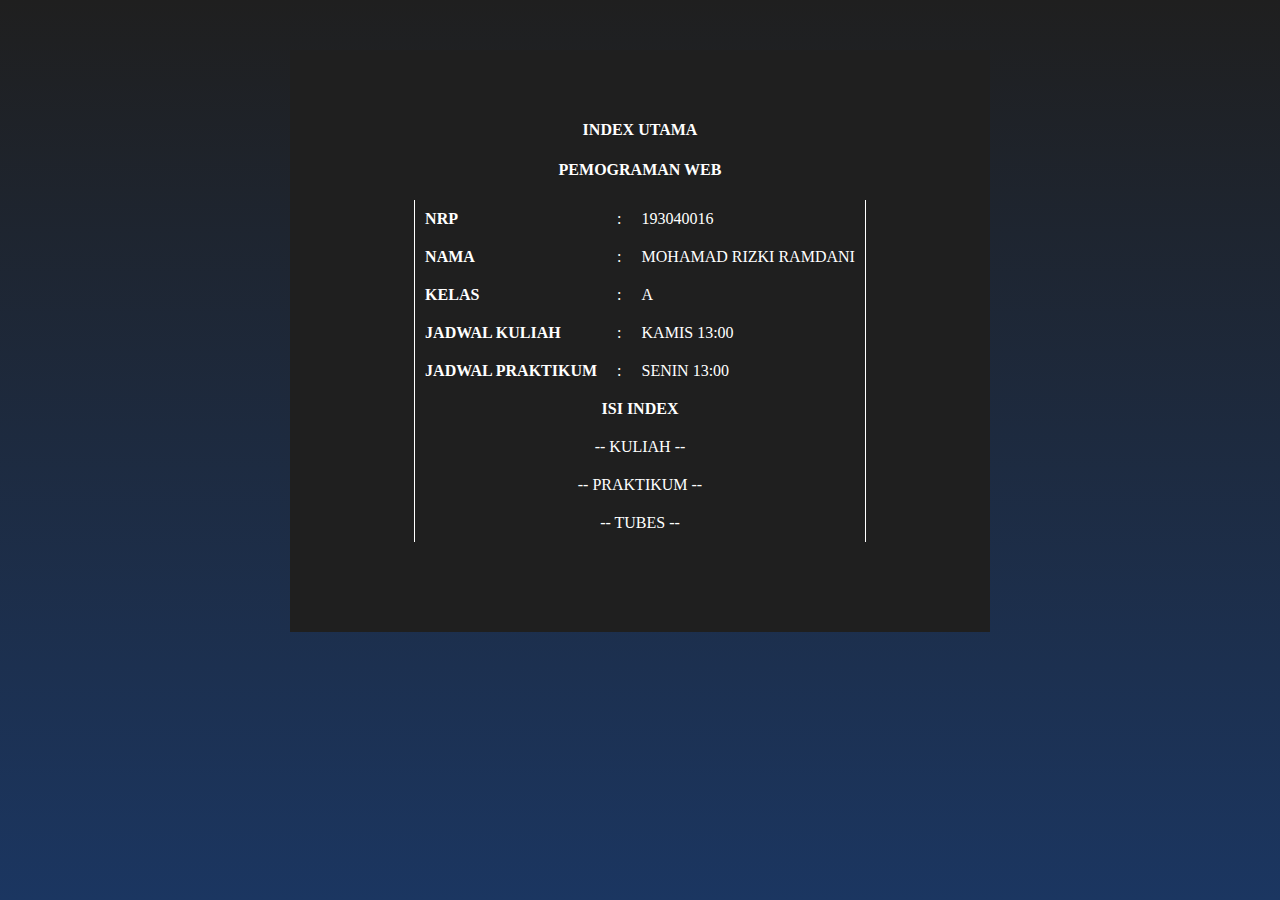
<file: index.html>
<!DOCTYPE html>
<html>
<head>
	<title>Menu Index Utama PW</title>

	<style type="text/css">

		body {
			background-image: linear-gradient(#1f1f1f,#1b3661);
			height: 100%;
  			margin: 0;
  			background-repeat: no-repeat;
  			background-attachment: fixed;
  			color: white;
  			font-family: verdana;
	
}
		
		a {
			text-decoration: none;
			color: white;
		}

		a:hover {
			background-color: white;
			color: black;
			border-radius: 5px;
		}

		.container {
			margin: auto;
			margin-top: 50px;
			background-color: #1f1f1f;
			width: 600px;
			padding: 50px;
		}

		table {
			border-right: 1px solid white;
			border-left: 1px solid white;
			margin-bottom: 40px;
		}

		button {
			background-color: red;
			color: 
		}
	</style>


</head>
<body>

	<div class="container">
		<h4 align="center">INDEX UTAMA</h4>
		<h4 align="center">PEMOGRAMAN WEB</h4>
	<table  cellpadding="10" cellspacing="0" align="center" style="text-decoration: none;">
	<tr>
		<td><b>NRP</b></td>
		<td>:</td>
		<td>193040016</td>
	</tr>
	<tr>
		<td><b>NAMA</b></td>
		<td>:</td>
		<td>MOHAMAD RIZKI RAMDANI</td>
	</tr>
	<tr>
		<td><b>KELAS</b></td>
		<td>:</td>
		<td>A</td>
	</tr>

	<tr>
		<td><b>JADWAL KULIAH</b></td>
		<td>:</td>
		<td>KAMIS 13:00</td>
	</tr>
	<tr>
		<td><b>JADWAL PRAKTIKUM</b></td>
		<td>:</td>
		<td>SENIN 13:00</td>
	</tr>
	<tr>
		<th colspan="3" align="center">ISI INDEX</th>
	</tr>
	<tr>
		<td align="center" colspan="3"><a href="kuliah/index.html" target="_blank">-- KULIAH --</a></td>
	</tr>
	<tr>
		<td align="center" colspan="3"><a href="praktikum/index.html" target="_blank">-- PRAKTIKUM --</a></td>
	</tr>
	<tr>
		<td align="center" colspan="3"><a href="tubes/tubes_193040016/index.php" target="_blank">-- TUBES --</a></td>
	</tr>

</table>
	</div>

</body>
</html>
</file>
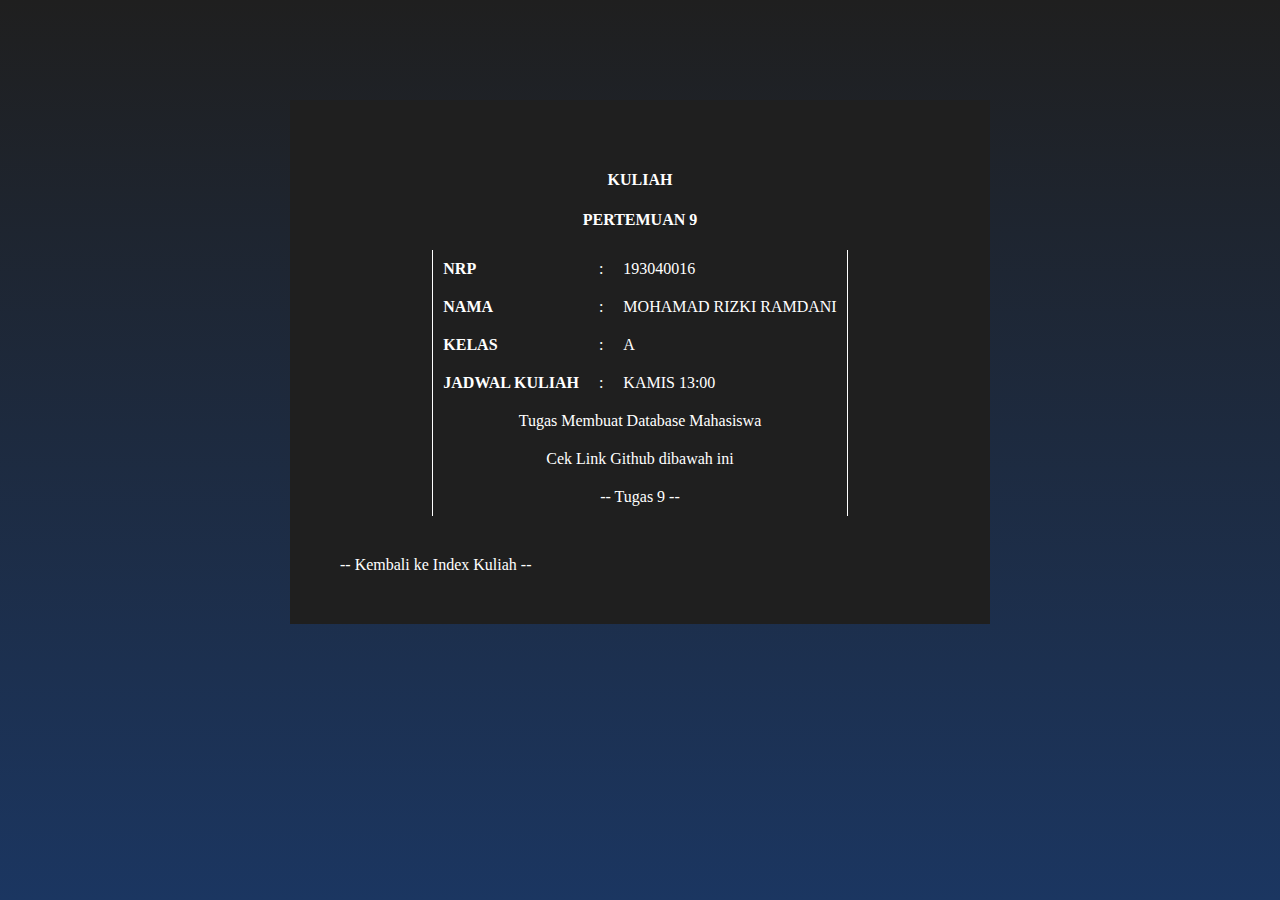
<file: kuliah/pertemuan9/index.html>
<!DOCTYPE html>
<html>
<head>
	<title>Menu Index Kuliah</title>

	<style type="text/css">

		body {
			background-image: linear-gradient(#1f1f1f,#1b3661);
			height: 100%;
  			margin: 0;
  			background-repeat: no-repeat;
  			background-attachment: fixed;
  			color: white;
  			font-family: verdana;
	
}
		
		a {
			text-decoration: none;
			color: white;
		}

		a:hover {
			background-color: white;
			color: black;
			border-radius: 5px;
		}

		.container {
			margin: auto;
			margin-top: 100px;
			background-color: #1f1f1f;
			width: 600px;
			padding: 50px;
		}

		table {
			border-right: 1px solid white;
			border-left: 1px solid white;
			margin-bottom: 40px;
		}

		button {
			background-color: red;
			color: 
		}
	</style>


</head>
<body>

	<div class="container">
		<h4 align="center">KULIAH</h4>
		<h4 align="center">PERTEMUAN 9</h4>
	<table  cellpadding="10" cellspacing="0" align="center" style="text-decoration: none;">
	<tr>
		<td><b>NRP</b></td>
		<td>:</td>
		<td>193040016</td>
	</tr>
	<tr>
		<td><b>NAMA</b></td>
		<td>:</td>
		<td>MOHAMAD RIZKI RAMDANI</td>
	</tr>
	<tr>
		<td><b>KELAS</b></td>
		<td>:</td>
		<td>A</td>
	</tr>

	<tr>
		<td><b>JADWAL KULIAH</b></td>
		<td>:</td>
		<td>KAMIS 13:00</td>
	</tr>

	<tr>
		<td colspan="3" align="center">Tugas Membuat Database Mahasiswa</td>
	</tr>
	<tr>
		<td colspan="3" align="center">Cek Link Github dibawah ini</td>
	</tr>
	<tr>
		<td colspan="3" align="center"><a href="https://github.com/mohamadrizki725/pw2020_193040016/tree/master/kuliah/pertemuan9" target="_blank">-- Tugas 9 --</a></td>
	</tr>


</table>

<a href="../index.html">-- Kembali ke Index Kuliah --</a>
	</div>

</body>
</html>
</file>
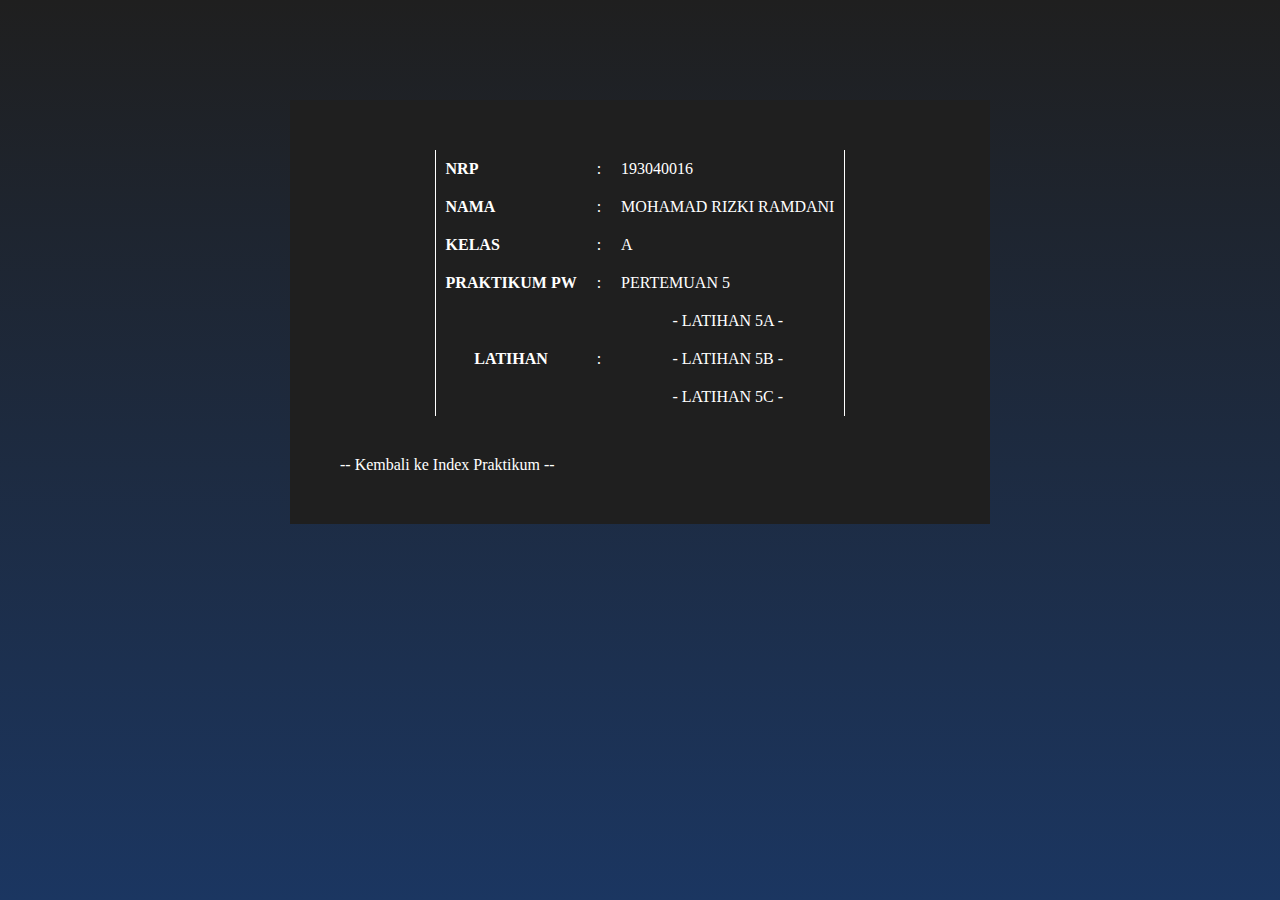
<file: praktikum/P5_PW_193040016/index.html>
<!DOCTYPE html>
<html>
<head>
	<title>Praktikum Pertemuan 5</title>

	<style type="text/css">

		body {
			background-image: linear-gradient(#1f1f1f,#1b3661);
			height: 100%;
  			margin: 0;
  			background-repeat: no-repeat;
  			background-attachment: fixed;
  			color: white;
  			font-family: verdana;
	
}
		
		a {
			text-decoration: none;
			color: white;
		}

		a:hover {
			background-color: white;
			color: black;
			border-radius: 5px;
		}

		.container {
			margin: auto;
			margin-top: 100px;
			background-color: #1f1f1f;
			width: 600px;
			padding: 50px;
		}

		table {
			border-right: 1px solid white;
			border-left: 1px solid white;
			margin-bottom: 40px;
		}

		button {
			background-color: red;
			color: 
		}
	</style>


</head>
<body>

	<div class="container">
	<table  cellpadding="10" cellspacing="0" align="center" style="text-decoration: none;">
	<tr>
		<td><b>NRP</b></td>
		<td>:</td>
		<td>193040016</td>
	</tr>
	<tr>
		<td><b>NAMA</b></td>
		<td>:</td>
		<td>MOHAMAD RIZKI RAMDANI</td>
	</tr>
	<tr>
		<td><b>KELAS</b></td>
		<td>:</td>
		<td>A</td>
	</tr>

	<tr>
		<td><b>PRAKTIKUM PW</b></td>
		<td>:</td>
		<td>PERTEMUAN 5</td>
	</tr>
	<tr>
		<th rowspan="4" align="center">LATIHAN</th>
		<td rowspan="4">:</td>
	</tr>
	<tr>
		<td colspan="3" align="center"><a href="latihan5a/index.php">- LATIHAN 5A -</a></td>
	</tr>
	<tr>
		<td colspan="3" align="center"><a href="latihan5b/index.php">- LATIHAN 5B -</a></td>
	</tr>
	<tr>
		<td colspan="3" align="center"><a href="latihan5c/index.php">- LATIHAN 5C -</a></td>
	</tr>

</table>

<a href="../index.html">-- Kembali ke Index Praktikum --</a>
	</div>

</body>
</html>
</file>
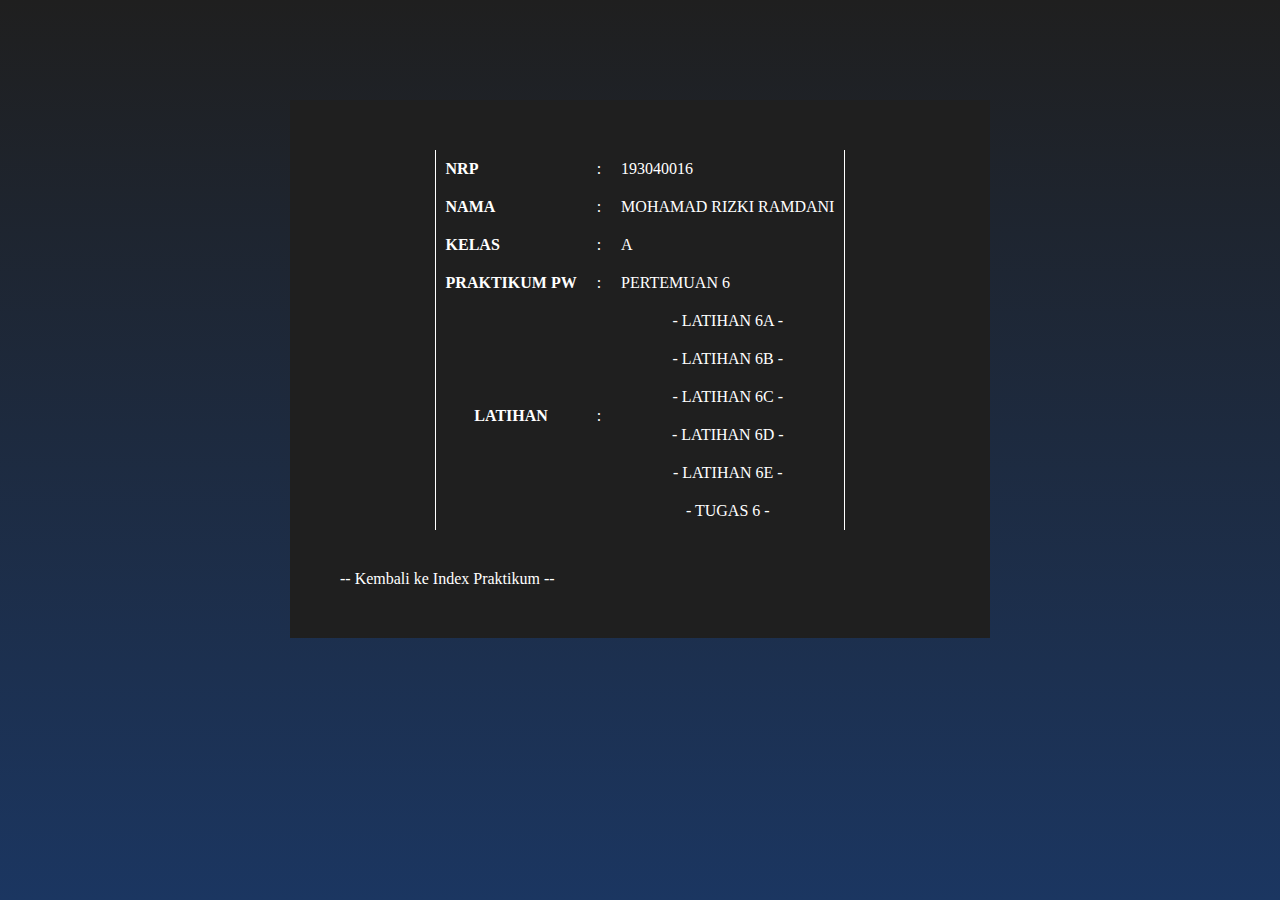
<file: praktikum/P6_PW_193040016/index.html>
<!DOCTYPE html>
<html>
<head>
	<title>Praktikum Pertemuan 6</title>

	<style type="text/css">

		body {
			background-image: linear-gradient(#1f1f1f,#1b3661);
			height: 100%;
  			margin: 0;
  			background-repeat: no-repeat;
  			background-attachment: fixed;
  			color: white;
  			font-family: verdana;
	
}
		
		a {
			text-decoration: none;
			color: white;
		}

		a:hover {
			background-color: white;
			color: black;
			border-radius: 5px;
		}

		.container {
			margin: auto;
			margin-top: 100px;
			background-color: #1f1f1f;
			width: 600px;
			padding: 50px;
		}

		table {
			border-right: 1px solid white;
			border-left: 1px solid white;
			margin-bottom: 40px;
		}

		button {
			background-color: red;
			color: 
		}
	</style>


</head>
<body>

	<div class="container">
	<table  cellpadding="10" cellspacing="0" align="center" style="text-decoration: none;">
	<tr>
		<td><b>NRP</b></td>
		<td>:</td>
		<td>193040016</td>
	</tr>
	<tr>
		<td><b>NAMA</b></td>
		<td>:</td>
		<td>MOHAMAD RIZKI RAMDANI</td>
	</tr>
	<tr>
		<td><b>KELAS</b></td>
		<td>:</td>
		<td>A</td>
	</tr>

	<tr>
		<td><b>PRAKTIKUM PW</b></td>
		<td>:</td>
		<td>PERTEMUAN 6</td>
	</tr>
	<tr>
		<th rowspan="7" align="center">LATIHAN</th>
		<td rowspan="7">:</td>
	</tr>
	<tr>
		<td colspan="3" align="center"><a href="latihan6a/index.php">- LATIHAN 6A -</a></td>
	</tr>
	<tr>
		<td colspan="3" align="center"><a href="latihan6b/index.php">- LATIHAN 6B -</a></td>
	</tr>
	<tr>
		<td colspan="3" align="center"><a href="latihan6c/index.php">- LATIHAN 6C -</a></td>
	</tr>
	<tr>
		<td colspan="3" align="center"><a href="latihan6d/index.php">- LATIHAN 6D -</a></td>
	</tr>
	<tr>
		<td colspan="3" align="center"><a href="latihan6e/index.php">- LATIHAN 6E -</a></td>
	</tr>
	<tr>
		<td colspan="3" align="center"><a href="tugas6/index.php">- TUGAS 6 -</a></td>
	</tr>

</table>

<a href="../index.html">-- Kembali ke Index Praktikum --</a>
	</div>

</body>
</html>
</file>
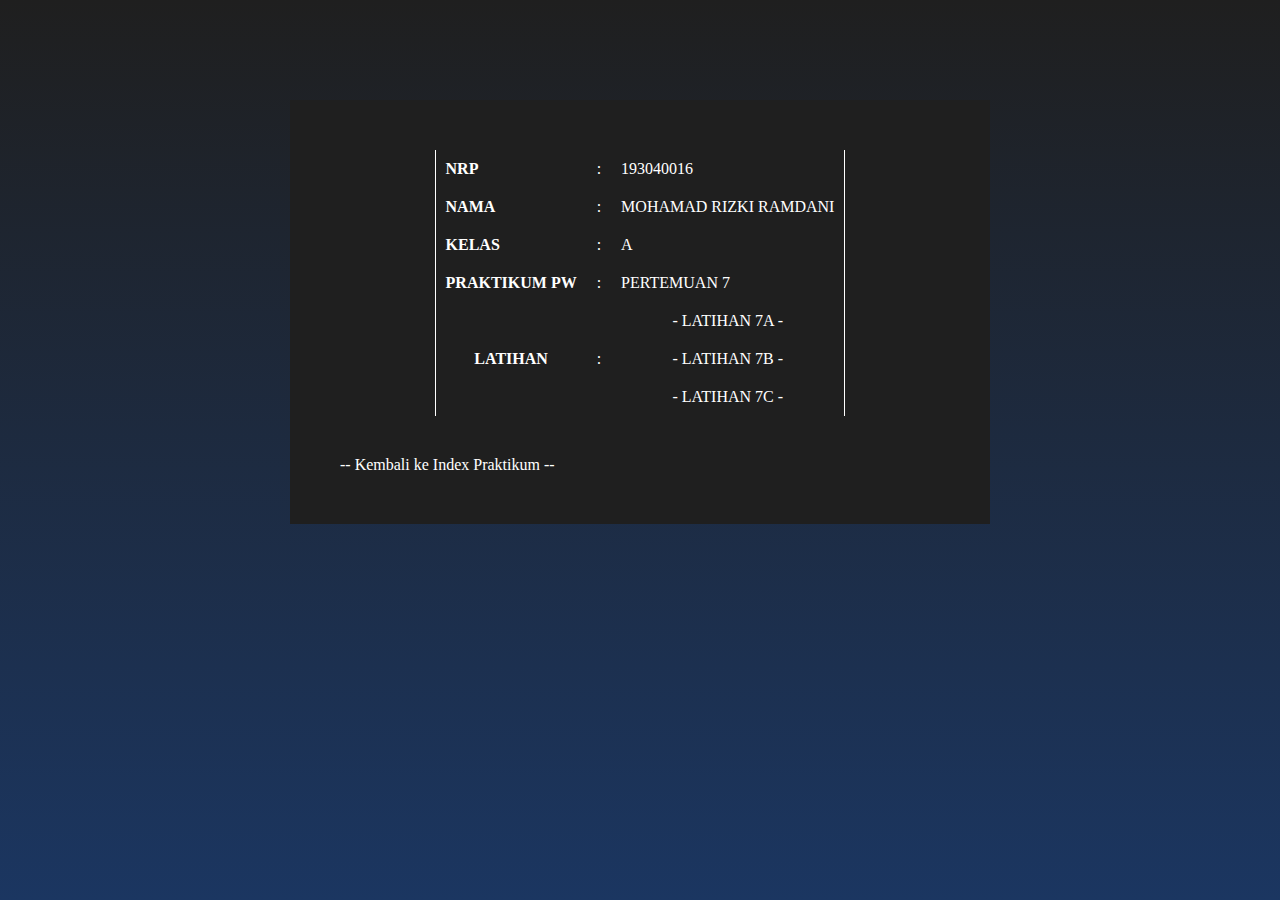
<file: praktikum/P7_PW_193040016/index.html>
<!DOCTYPE html>
<html>
<head>
	<title>Praktikum Pertemuan 7</title>

	<style type="text/css">

		body {
			background-image: linear-gradient(#1f1f1f,#1b3661);
			height: 100%;
  			margin: 0;
  			background-repeat: no-repeat;
  			background-attachment: fixed;
  			color: white;
  			font-family: verdana;
	
}
		
		a {
			text-decoration: none;
			color: white;
		}

		a:hover {
			background-color: white;
			color: black;
			border-radius: 5px;
		}

		.container {
			margin: auto;
			margin-top: 100px;
			background-color: #1f1f1f;
			width: 600px;
			padding: 50px;
		}

		table {
			border-right: 1px solid white;
			border-left: 1px solid white;
			margin-bottom: 40px;
		}

		button {
			background-color: red;
			color: 
		}
	</style>


</head>
<body>

	<div class="container">
	<table  cellpadding="10" cellspacing="0" align="center" style="text-decoration: none;">
	<tr>
		<td><b>NRP</b></td>
		<td>:</td>
		<td>193040016</td>
	</tr>
	<tr>
		<td><b>NAMA</b></td>
		<td>:</td>
		<td>MOHAMAD RIZKI RAMDANI</td>
	</tr>
	<tr>
		<td><b>KELAS</b></td>
		<td>:</td>
		<td>A</td>
	</tr>

	<tr>
		<td><b>PRAKTIKUM PW</b></td>
		<td>:</td>
		<td>PERTEMUAN 7</td>
	</tr>
	<tr>
		<th rowspan="4" align="center">LATIHAN</th>
		<td rowspan="4">:</td>
	</tr>
	<tr>
		<td colspan="3" align="center"><a href="latihan7a/index.php">- LATIHAN 7A -</a></td>
	</tr>
	<tr>
		<td colspan="3" align="center"><a href="latihan7b/index.php">- LATIHAN 7B -</a></td>
	</tr>
	<tr>
		<td colspan="3" align="center"><a href="latihan7c/index.php">- LATIHAN 7C -</a></td>
	</tr>

</table>

<a href="../index.html">-- Kembali ke Index Praktikum --</a>
	</div>

</body>
</html>
</file>
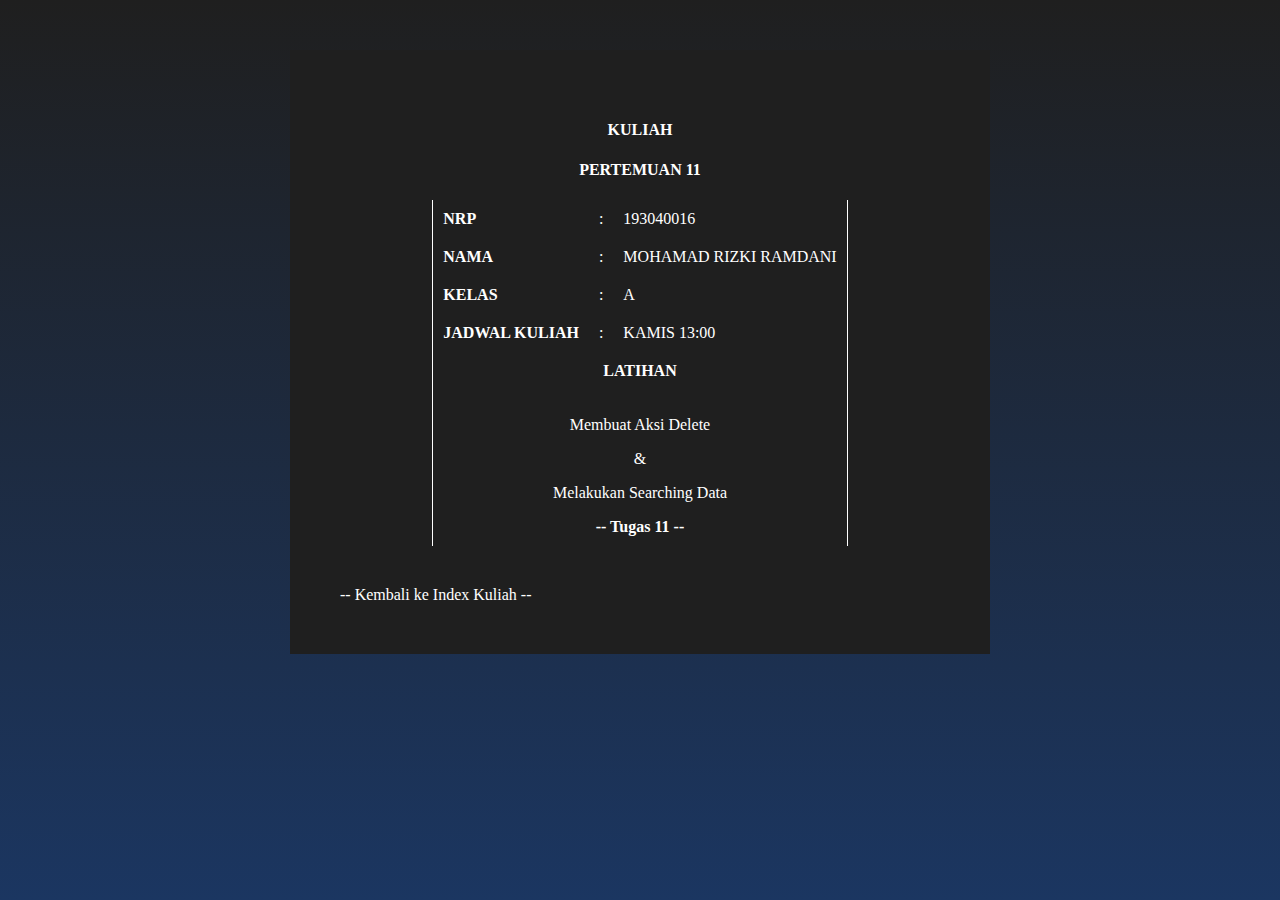
<file: kuliah/pertemuan11/index11.html>
<!DOCTYPE html>
<html>
<head>
	<title>Menu Index kuliah</title>

	<style type="text/css">

		body {
			background-image: linear-gradient(#1f1f1f,#1b3661);
			height: 100%;
  			margin: 0;
  			background-repeat: no-repeat;
  			background-attachment: fixed;
  			color: white;
  			font-family: verdana;
	
}
		
		a {
			text-decoration: none;
			color: white;
		}

		a:hover {
			background-color: white;
			color: black;
			border-radius: 5px;
		}

		.container {
			margin: auto;
			margin-top: 50px;
			background-color: #1f1f1f;
			width: 600px;
			padding: 50px;
		}

		table {
			border-right: 1px solid white;
			border-left: 1px solid white;
			margin-bottom: 40px;
		}

		button {
			background-color: red;
			color: 
		}
	</style>


</head>
<body>

	<div class="container">
		<h4 align="center">KULIAH</h4>
		<h4 align="center">PERTEMUAN 11</h4>
	<table  cellpadding="10" cellspacing="0" align="center" style="text-decoration: none;">
	<tr>
		<td><b>NRP</b></td>
		<td>:</td>
		<td>193040016</td>
	</tr>
	<tr>
		<td><b>NAMA</b></td>
		<td>:</td>
		<td>MOHAMAD RIZKI RAMDANI</td>
	</tr>
	<tr>
		<td><b>KELAS</b></td>
		<td>:</td>
		<td>A</td>
	</tr>

	<tr>
		<td><b>JADWAL KULIAH</b></td>
		<td>:</td>
		<td>KAMIS 13:00</td>
	</tr>
	<tr>
		<th colspan="3" align="center">LATIHAN</th>
	
	</tr>
	<tr>
		<td colspan="3" align="center">
		<p>Membuat Aksi Delete</p>
		<p>&</p>
		<p>Melakukan Searching Data</p>
		<a href="index.php"><b>-- Tugas 11 --</b></a>
		</td>
	</tr>

</table>

<a href="../index.html">-- Kembali ke Index Kuliah --</a>
	</div>

</body>
</html>
</file>
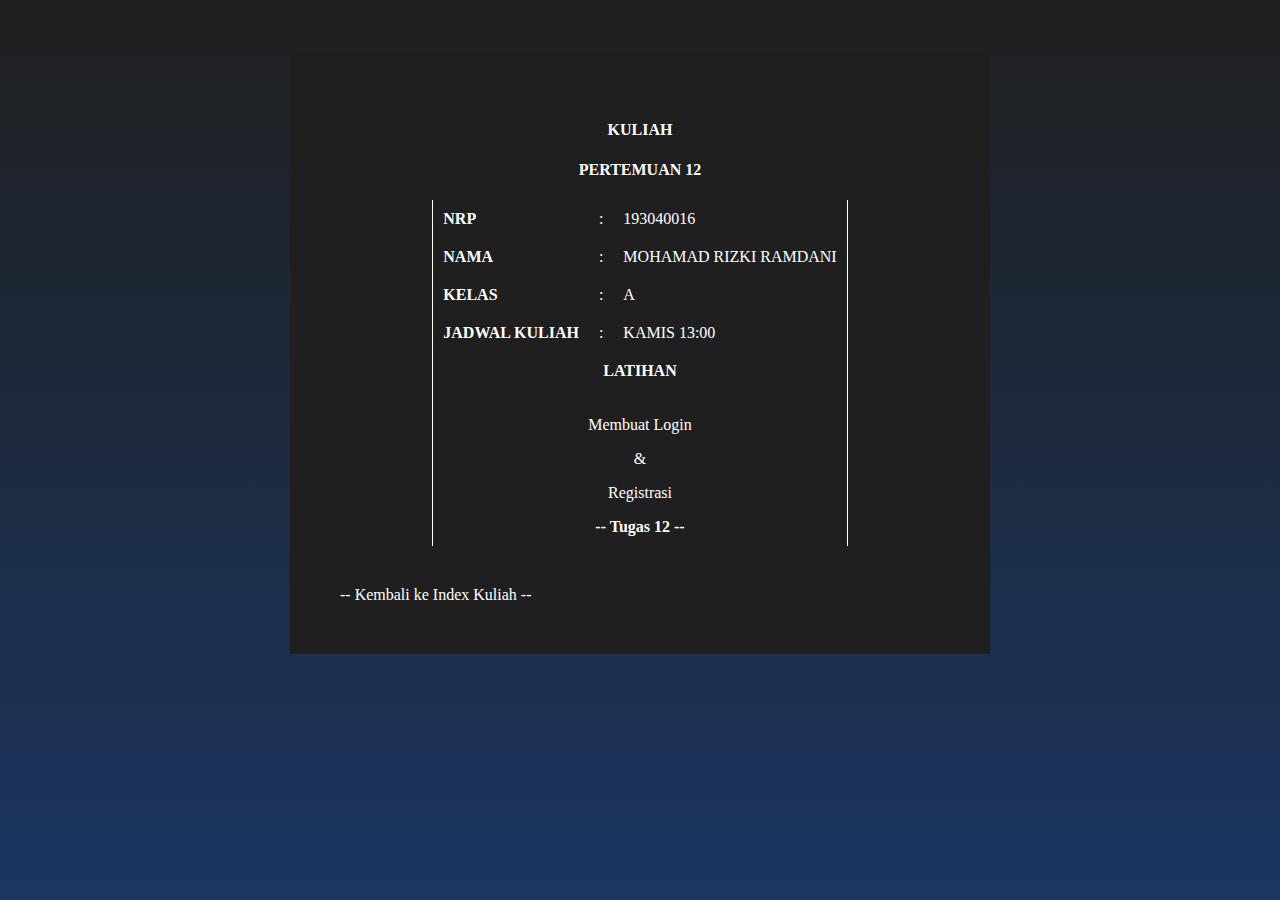
<file: kuliah/pertemuan12/index12.html>
<!DOCTYPE html>
<html>
<head>
	<title>Menu Index kuliah</title>

	<style type="text/css">

		body {
			background-image: linear-gradient(#1f1f1f,#1b3661);
			height: 100%;
  			margin: 0;
  			background-repeat: no-repeat;
  			background-attachment: fixed;
  			color: white;
  			font-family: verdana;
	
}
		
		a {
			text-decoration: none;
			color: white;
		}

		a:hover {
			background-color: white;
			color: black;
			border-radius: 5px;
		}

		.container {
			margin: auto;
			margin-top: 50px;
			background-color: #1f1f1f;
			width: 600px;
			padding: 50px;
		}

		table {
			border-right: 1px solid white;
			border-left: 1px solid white;
			margin-bottom: 40px;
		}

		button {
			background-color: red;
			color: 
		}
	</style>


</head>
<body>

	<div class="container">
		<h4 align="center">KULIAH</h4>
		<h4 align="center">PERTEMUAN 12</h4>
	<table  cellpadding="10" cellspacing="0" align="center" style="text-decoration: none;">
	<tr>
		<td><b>NRP</b></td>
		<td>:</td>
		<td>193040016</td>
	</tr>
	<tr>
		<td><b>NAMA</b></td>
		<td>:</td>
		<td>MOHAMAD RIZKI RAMDANI</td>
	</tr>
	<tr>
		<td><b>KELAS</b></td>
		<td>:</td>
		<td>A</td>
	</tr>

	<tr>
		<td><b>JADWAL KULIAH</b></td>
		<td>:</td>
		<td>KAMIS 13:00</td>
	</tr>
	<tr>
		<th colspan="3" align="center">LATIHAN</th>
	
	</tr>
	<tr>
		<td colspan="3" align="center">
		<p>Membuat Login</p>
		<p>&</p>
		<p>Registrasi</p>
		<a href="index.php"><b>-- Tugas 12 --</b></a>
		</td>
	</tr>

</table>

<a href="../index.html">-- Kembali ke Index Kuliah --</a>
	</div>

</body>
</html>
</file>
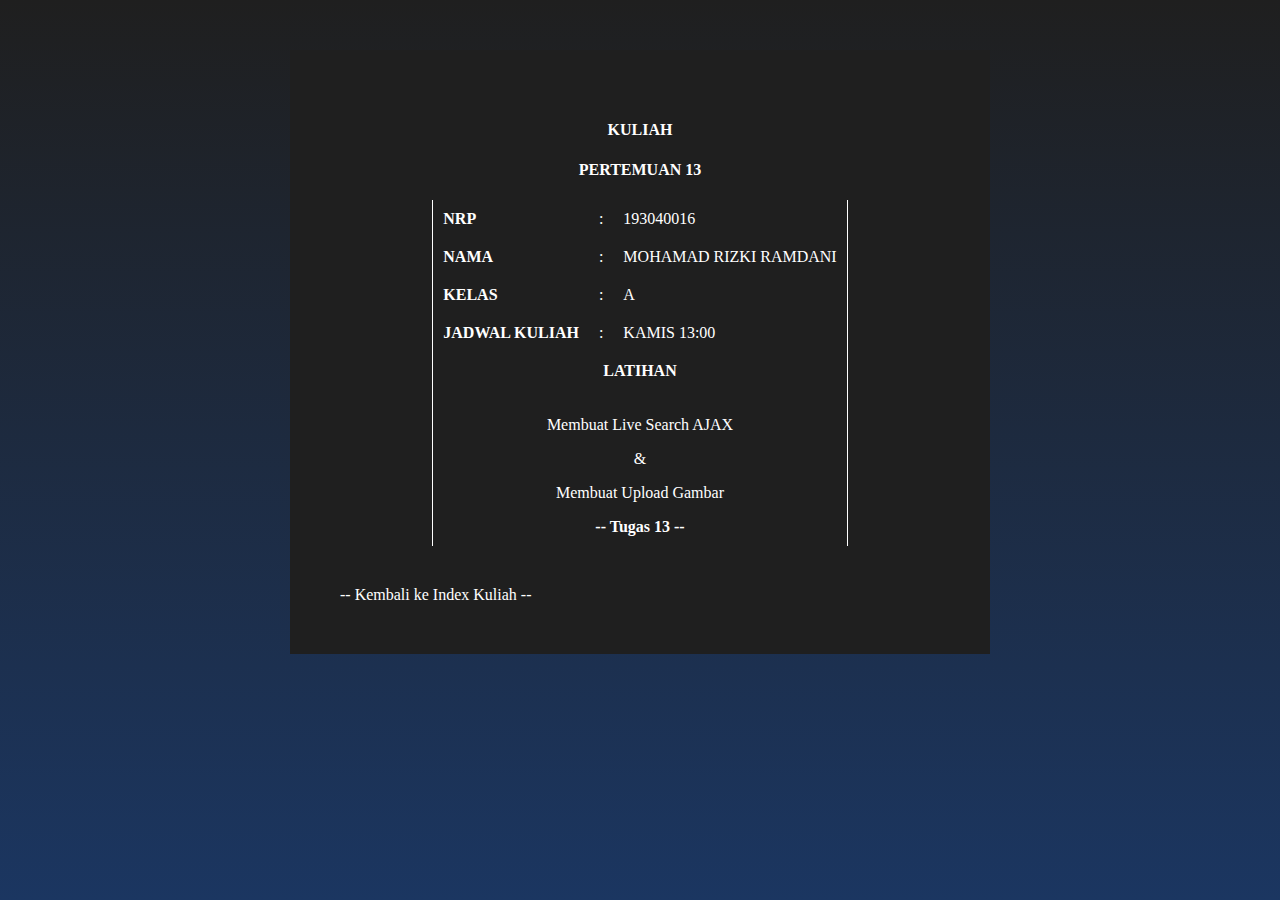
<file: kuliah/pertemuan13/index13.html>
<!DOCTYPE html>
<html>
<head>
	<title>Menu Index kuliah</title>

	<style type="text/css">

		body {
			background-image: linear-gradient(#1f1f1f,#1b3661);
			height: 100%;
  			margin: 0;
  			background-repeat: no-repeat;
  			background-attachment: fixed;
  			color: white;
  			font-family: verdana;
	
}
		
		a {
			text-decoration: none;
			color: white;
		}

		a:hover {
			background-color: white;
			color: black;
			border-radius: 5px;
		}

		.container {
			margin: auto;
			margin-top: 50px;
			background-color: #1f1f1f;
			width: 600px;
			padding: 50px;
		}

		table {
			border-right: 1px solid white;
			border-left: 1px solid white;
			margin-bottom: 40px;
		}

		button {
			background-color: red;
			color: 
		}
	</style>


</head>
<body>

	<div class="container">
		<h4 align="center">KULIAH</h4>
		<h4 align="center">PERTEMUAN 13</h4>
	<table  cellpadding="10" cellspacing="0" align="center" style="text-decoration: none;">
	<tr>
		<td><b>NRP</b></td>
		<td>:</td>
		<td>193040016</td>
	</tr>
	<tr>
		<td><b>NAMA</b></td>
		<td>:</td>
		<td>MOHAMAD RIZKI RAMDANI</td>
	</tr>
	<tr>
		<td><b>KELAS</b></td>
		<td>:</td>
		<td>A</td>
	</tr>

	<tr>
		<td><b>JADWAL KULIAH</b></td>
		<td>:</td>
		<td>KAMIS 13:00</td>
	</tr>
	<tr>
		<th colspan="3" align="center">LATIHAN</th>
	
	</tr>
	<tr>
		<td colspan="3" align="center">
		<p>Membuat Live Search AJAX</p>
		<p>&</p>
		<p>Membuat Upload Gambar</p>
		<a href="index.php"><b>-- Tugas 13 --</b></a>
		</td>
	</tr>

</table>

<a href="../index.html">-- Kembali ke Index Kuliah --</a>
	</div>

</body>
</html>
</file>
